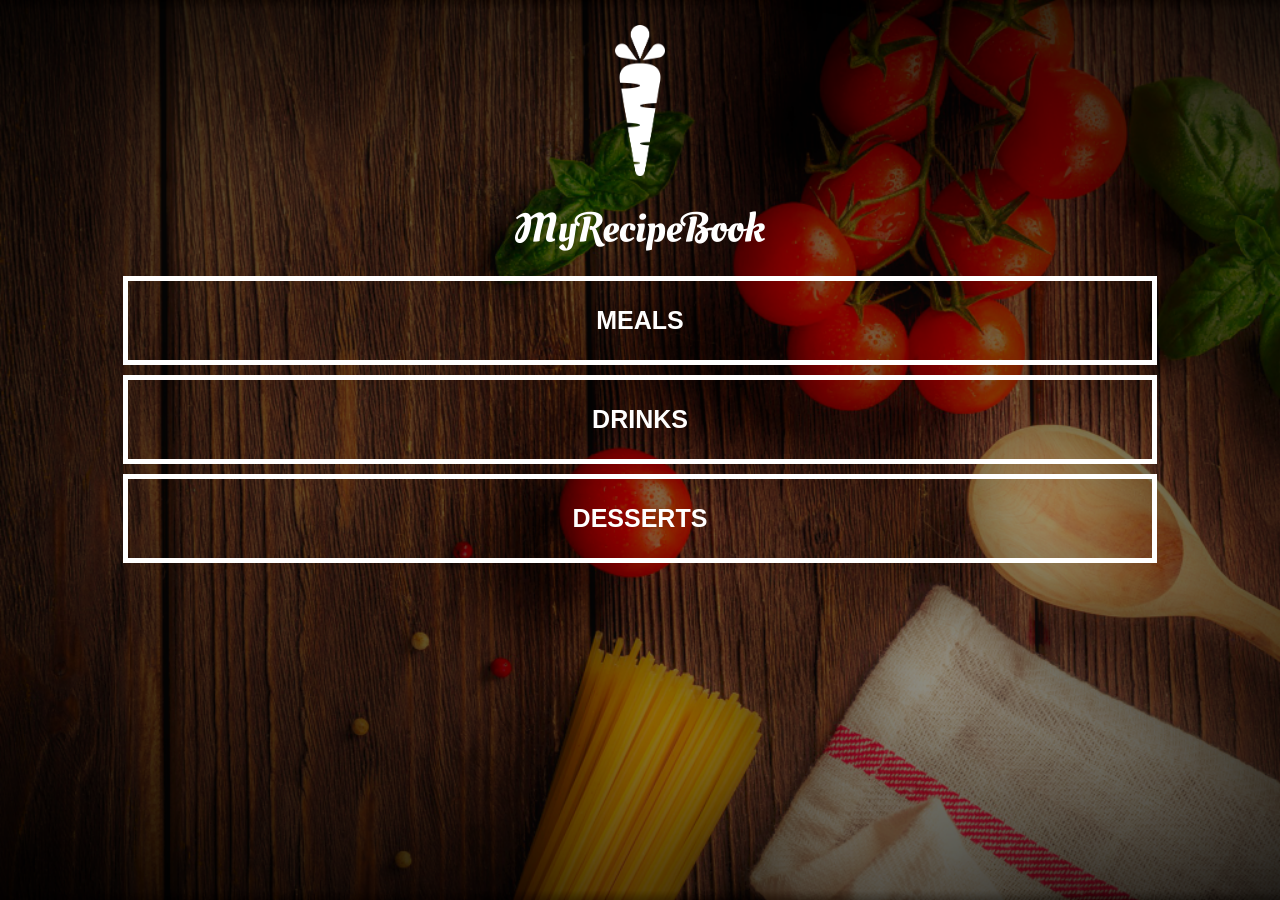
<file: index.html>
<!DOCTYPE html>
<html>
    <head>
        <title>My Recipe Book</title>
        <meta charset="UTF-8">
        <meta name="viewport" content="width=device-width, initial-scale=1.0">
        <link rel="stylesheet" href="style.css">
    </head>

    <body class="body-home">

        <div id="home">

            <img src="images/logo-img.png" id="home-logo-img">
            <img src="images/logo-text.png" id="home-logo-text">
            <div class="home-menu">
                <a href="list-recipes.html?category=main" class="home-menu-item">
                    <p>Meals</p>
                </a>

                <a href="list-recipes.html?category=drink" class="home-menu-item">
                    <p>Drinks</p>
                </a>

                <a href="list-recipes.html?category=dessert" class="home-menu-item">
                    <p>Desserts</p>
                </a>

            </div>
        </div>

    </body>
</html>
</file>
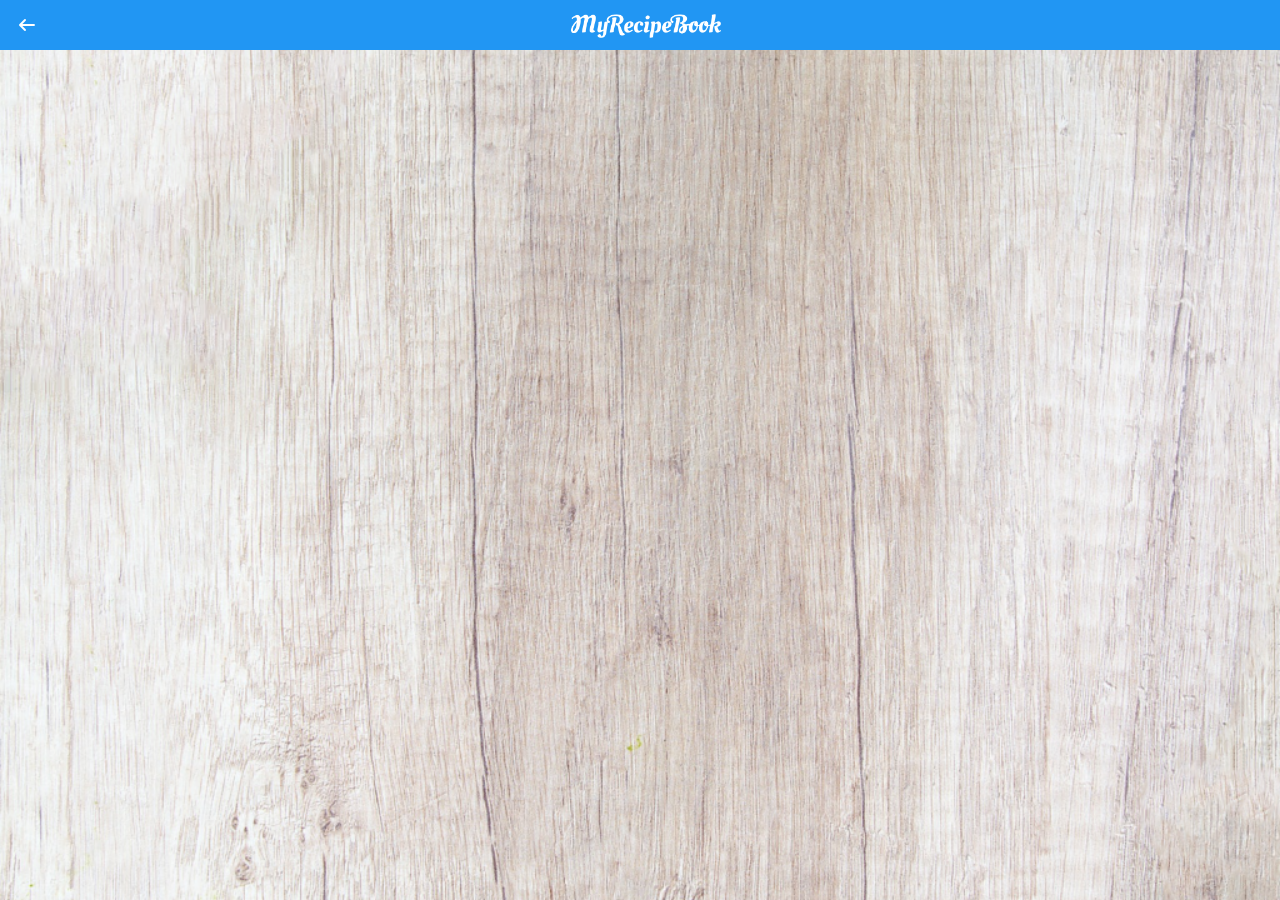
<file: list-recipes.html>
<!DOCTYPE html>
<html>
    <head>
        <title>My Recipe Book</title>
        <meta charset="UTF-8">
        <meta name="viewport" content="width=device-width, initial-scale=1.0">
        <link rel="stylesheet" href="style.css">
        <link rel="stylesheet" href="fontAwesome/css/all.css">
    </head>

    <body class="body-meals" onload="getRecipeList()">

        <div class="header">
            <a href="index.html">
               <i class="fa-solid fa-arrow-left"></i> 
            </a>

            <img src="images/logo-text.png">

        </div>

        <div id="meals">

            <div class="meals-list" id="output">

            </div>
        </div>
    
    <script>
        var category = getCategory();

        function getRecipeList(){
            var rootPath = "https://mysite.itvarsity.org/api/recipe-book/";
            var fullPath = rootPath + "get-recipes/?category=" + category;

            fetch(fullPath)
                .then(function(response){
                    return response.json();
                })
                .then(function(data){
                    var output = "";
                    for (a = 0; a < data.length; a++){

                        output += `
                            <a href="show-recipe.html?id=${data[a].id}">
                                <div class="meals-list-item">
                                    <h1>${data[a].title}<i class="fas fa-chevron-circle-right"></i></h1>
                                    <p>${data[a].description}</p>
                                </div>
                            </a>
                        `;
                    }
                    document.getElementById("output").innerHTML = output;
                })

        }

        function getCategory(){
            var url = window.location.href;
            var pos = url.search("=");
            var category = url.slice(pos + 1);

            return category;
        }

        
    </script>
    </body>
</html>
</file>
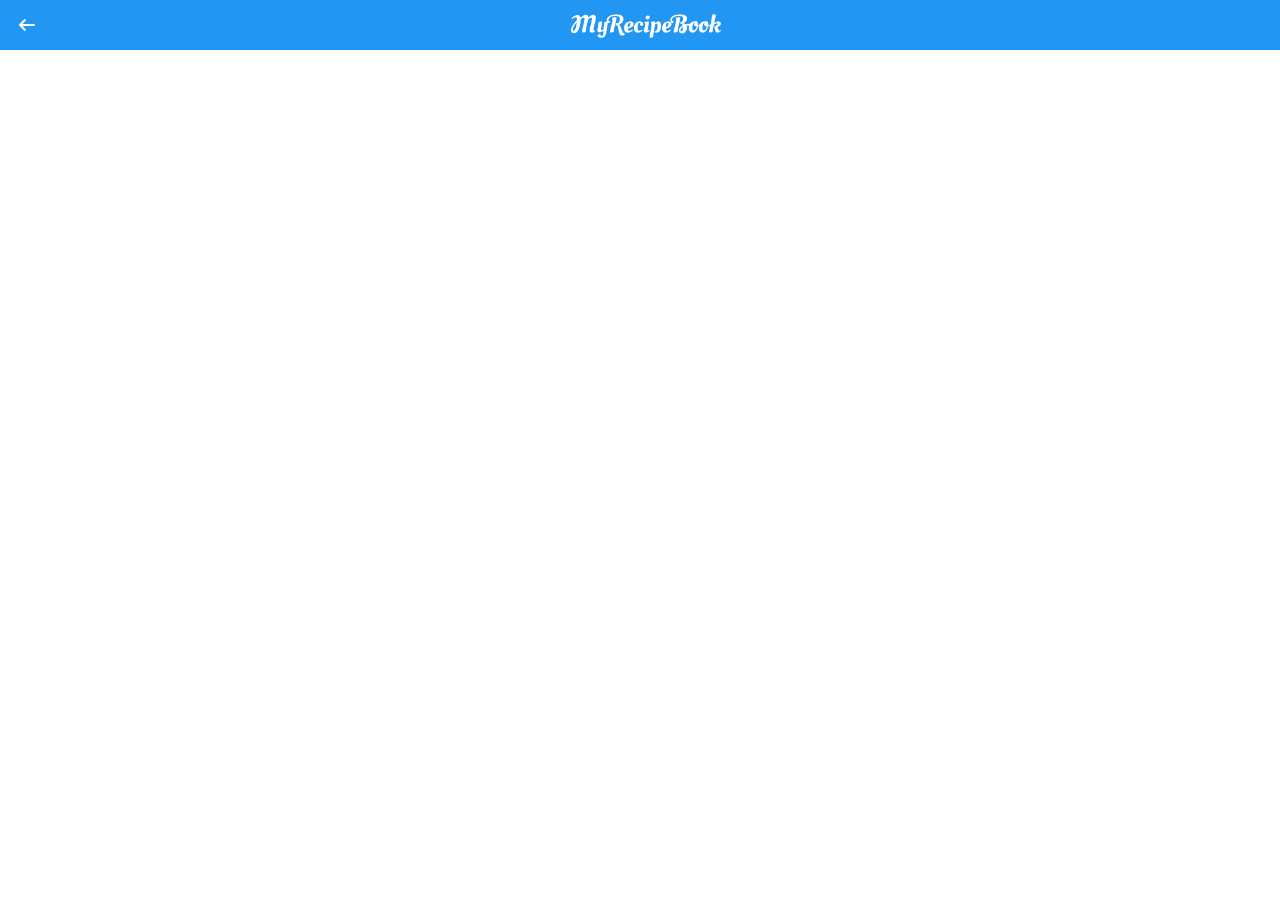
<file: show-recipe.html>
<!DOCTYPE html>
<html>
    <head>
        <title>My Recipe Book</title>
        <meta charset="UTF-8">
        <meta name="viewport" content="width=device-width, initial-scale=1.0">
        <link rel="stylesheet" href="style.css">
        <link rel="stylesheet" href="fontAwesome/css/all.css">
    </head>

    <body class="body-recipes" onload="getRecipe()">

        <div class="header">
            <a href="#" id="back-link">
               <i class="fa-solid fa-arrow-left"></i> 
            </a>

            <img src="images/logo-text.png">

        </div>

        <div id="recipe">

            <div class="recipe-details" id="output">
    
          
            </div>
        </div>

        <script>

            var id = getId();
            
            function getRecipe(){
                var rootPath = "https://mysite.itvarsity.org/api/recipe-book/";
                var fullPath = rootPath + "get-recipes/?id=" + id;

                fetch(fullPath)
                .then(function(response){
                    return response.json();
                })
                .then(function(data){

                    document.getElementById("back-link").href = "list-recipes.html?category=" + data[0].category;
                    var output = "";
                    
                    output += `
                        <img src="${rootPath}uploads/${data[0].image}" />
                        <h1>${data[0].title}</h1>
                        <div class="recipe-detail-ingredients">
                            <h2>Ingredients</h2>
                            <ul>
                                ${data[0].ingredients}
                            </ul>
                        </div>
                        <div class="recipe-details-steps">
                            <h2>Method</h2>
                            <ol>
                                ${data[0].method}
                            </ol>
                        </div>
                    `;
                    document.getElementById("output").innerHTML = output;
                })
            }

            function getId(){
                var url = window.location.href;
                var pos = url.search("=");
                var id = url.slice(pos + 1);

                return id;
            }
        </script>
    </body>
</html>
</file>
<file: style.css>
html{
    height: 100%;
}

body{
    font-family: sans-serif;
    margin: 0;
    padding: 0;
    height: 100%;
}

.body-home{
    background-image: url('images/background-01-port.png');
    background-position: center;
    background-attachment: fixed;
    background-repeat: no-repeat;
    background-size: cover;
}

.body-meals {
    background-image: url('images/background-02-port.png');
    background-position: center;
    background-attachment: fixed;
    background-repeat: no-repeat;
    background-size: cover;
}

/*=========== CUSTOM CHECKBOXES ===========*/

input[type=checkbox] {
    display: none;
}

input[type=checkbox] + label:before {
    font-family: fontAwesome;
    display: inline-block;

    content: "\f0c8";
    letter-spacing: 10px;
    font-size: 20px;
}

input[type=checkbox]:checked + label:before {
    content: "\f14a";
}

/*=========== HEADER ===========*/

.header {
    background-color: #2196f3;
    width: 100%;
    height: 50px;
    top: 0;

    position: fixed;
    overflow: hidden;
    text-align: center;
}

.header i {
    float: left;
    padding: 17px 0px 0px 17px;
    color: #ffffff;
}

.header img {
    width: 150px;
    padding-top: 14px;
    padding-right: 25px;

}

/*=========== HOME PAGE ===========*/

#home-logo-img{
    width: 50px;
    display: block;
    margin: auto;
    padding: 25px 10px 10px 10px;
}

#home-logo-text{
    width: auto;
    display: block;
    margin: auto;
    padding: 25px;
}
 
/*===== HOME PAGE MENU =====*/

.home-menu-item{
    text-decoration: none;
    text-transform: uppercase;
    color: white;
    font-size: 25px;
    font-weight: bold;
    text-align: center;
    border: 5px solid white;
    display: block;
    margin: auto;
    margin-bottom: 10px;
    width: 80%;
}

/*=========== MEALS PAGE ===========*/

#meals {
    padding-top: 50px;
}

/*===== MEALS LIST =====*/

.meals-list a {
    text-decoration: none;
}

.meals-list-item{
    border: 5px solid #1a1a1a;
    margin: 10px;
}

.meals-list-item h1 {
    font-weight: bold;
    font-size: 20px;
    color: #1a1a1a;
    padding-left: 10px;
}

.meals-list-item i {
    float: right;
    color: #1a1a1a;
    padding-right: 10px;

}

.meals-list-item p{
    font-size: 15px;
    font-style: italic;
    color: #4d4d4d;
    margin-top: -7px;
    padding-left: 10px;
}

/*=========== RECIPE PAGE ===========*/

#recipe {
    padding-top: 50px;
}

/*===== RECIPE DETAILS =====*/

.recipe-details img {
    width: 100%;
}

.recipe-details h1 {
    font-size: 25px;
    text-align: center;
    border: 5px solid #1a1a1a;
    margin: 10px;
    padding: 5px;
}

.recipe-details h2 {
    font-size: 20px;
    text-align: left;
    margin: 0;
    margin-left: 10px;
}

.recipe-details-info {
    margin-left: 25px;
    margin-right: 25px;
}

.recipe-details-info p {
    font-size: 13px;
    display: inline-block;
}

.recipe-details-ingredients label {
    line-height: 25px;
    margin-left: 10px;
}

.recipe-details-steps {
    padding-top: 20px;
}

.recipe-details-steps ol {
    padding-left: 28px;
}

/*=========== RESPONSIVE LAYOUT ===========*/

@media only screen and (min-width: 600px) {
    #meals {
        width: 80%;
        margin:auto;
    }

    #recipe {
        width: 80%;
        margin: auto;
    }
}

@media only screen and (min-width: 1000px) {
    #meals {
        width: 60%;
        margin:auto;
    }

    #recipe {
        width: 60%;
        margin: auto;
    }
}

@media only screen and (min-width: 1500px) {
    #meals {
        width: 40%;
        margin:auto;
    }

    #recipe {
        width: 40%;
        margin: auto;
    }
}

@media only screen and (min-width: 720px) {
    .body-home {
        background-image: url('images/background-01-land.png');
    }

    .body-meals {
        background-image: url('images/background-02-land.png');
    }
}
</file>
